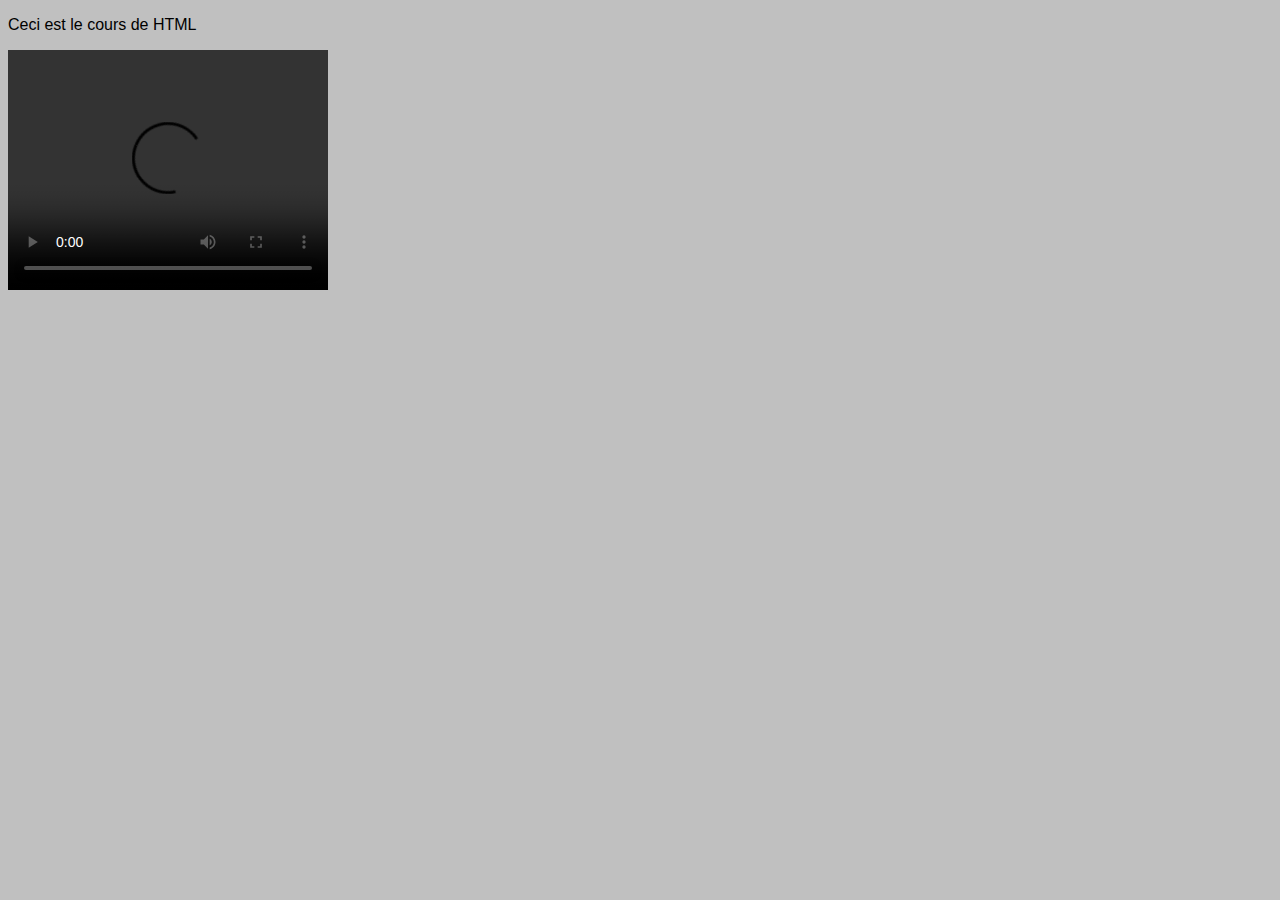
<file: elyes.html>
<!DOCTYPE html>
 <html>
 <head>
     <meta charset="utf-8" />
     <meta http-equiv="X-UA-Compatible" content="IE=edge">
     <title>Page Title</title>
     <meta name="viewport" content="width=device-width, initial-scale=1">
     <link rel="stylesheet" type="text/css" media="screen" href="css/style.css" />
     <script src="js/main.js"></script>
 </head>
 <body>
     <p>Ceci est le cours de HTML</p>
 <video width="320" height="240" controls>
 <source src="https://elyesmanai.github.io/HTML/res/vid.mp4" type="video/mp4">


 </video>
 





 </body>
 </html>
</file>
<file: css/style.css>
body{
    background-size: 100%;
        width: 100vw; 
        position:relative;
        background-image: url("https://steamusercontent-a.akamaihd.net/ugc/112986663336964207/5A5AD3B7B9E614F0D739A43DEAC0DE147215E5B4/");
        background-color:silver;
        font-family:verdana, sans-serif;
  
        
}
#nav{
    position: fixed;
    background-color: #cb2027;
    z-index: 1;
    height:70px;
    width: 98%;
    margin-bottom: 10px
}
#aa{
    width: 40px;
    box-sizing: border-box;

}
h2
{
    color: beige
}
#itachi-text{
    border-left-color: blue;
    color: antiquewhite;
    margin-left: 150px;

}
#itachi{
    margin-left:150px;
}
#kakashi-text{
    margin-left: 100px;
    color: antiquewhite;
}
#kakashi{
    margin-left: 100px;
}
#sasuke-text{
    color: antiquewhite;
    margin-left:20px;
}
#sasuke{
    width: 46%;
    margin-left:20px;
}
#UI{
    margin-left:150px; 
    color: antiquewhite;
}
#HK{
    margin-left: 100px;   
    color: antiquewhite;
}
#SU{   
    color: antiquewhite;
    margin-left:20px;
}
#hj{
    color: azure;
    margin-left: 186px;
}
#hh{
    width: 150%;
}
#design{
    margin-left: 96px;
}
#hd{
    width: 150%;
}
#Characters{
    margin-left: 0px;
}
#he{transition: transform 0.6s ease;
    margin-right: -100px;
    opacity: 0;
    color: azure;
}
#hf{transition: transform 0.6s ease;
    margin-left: 84;
    opacity: 0;
    color: azure;
}
#hj{
    transition: transform 0.6s ease;
    margin-left: -100px;
    opacity: 0;
}
#Kaguya{
    width: 130%;
    margin-left: 245px;
}
#otsutsuki{
    width: 80%;
    margin-top: 318px;
    margin-left: -220px;
    right: 221px;
}
#kG{
    margin-left: 245px
}
#ok1,#ok2,#ok3,#ok4,#ok5{
    display: none
}
#ot1,#ot2,#ot3,#ot4,#ot5{
    display: none
}
#og1,#og2,#og3,#og4,#og5{
    display: none
}
#social {
    margin: 20px 10px;
    text-align: center;
  }
  
  .smGlobalBtn { /* global button class */
      display: inline-block;
      position: relative;
      cursor: pointer;
      width: 50px;
      height: 50px;
      border:2px solid #ddd; /* add border to the buttons */
      box-shadow: 0 3px 3px #999;
      padding: 0px;
      text-decoration: none;
      text-align: center;
      color: #fff;
      font-size: 25px;
      font-weight: normal;
      line-height: 2em;
      border-radius: 27px;
      -moz-border-radius:27px;
      -webkit-border-radius:27px;
  }
  
  /* facebook button class*/
  .facebookBtn{
      background: #4060A5;
  }
  
  .facebookBtn:before{ /* use :before to add the relevant icons */
      font-family: "FontAwesome";
      content: "\f09a"; /* add facebook icon */
  }
  
  .facebookBtn:hover{
      color: #4060A5;
      background: #fff;
      border-color: #4060A5; /* change the border color on mouse hover */
  }
  
  /* twitter button class*/
  .twitterBtn{
      background: #00ABE3;
  }
  
  .twitterBtn:before{
        font-family: "FontAwesome";
        content: "\f099"; /* add twitter icon */
        
  }
  
  .twitterBtn:hover{
        color: #00ABE3;
        background: #fff;
        border-color: #00ABE3;
  }
  
  .pinterestBtn{
      background: #cb2027;
  }
  
  .pinterestBtn:before{
        font-family: "FontAwesome";
        content: "\f0d2"; /* add pinterest icon */
  }
  
  .pinterestBtn:hover{
        color: #cb2027;
        background: #fff;
        border-color: #cb2027;
  }
  .googleplusBtn{
      background: #e64522;
  }
  
  .googleplusBtn:before{
        font-family: "FontAwesome";
        content: "\f0d5"; /* add googleplus icon */
  }
  
  .googleplusBtn:hover{
        color: #e64522;
        background: #fff;
        border-color: #e64522;
  }
</file>
